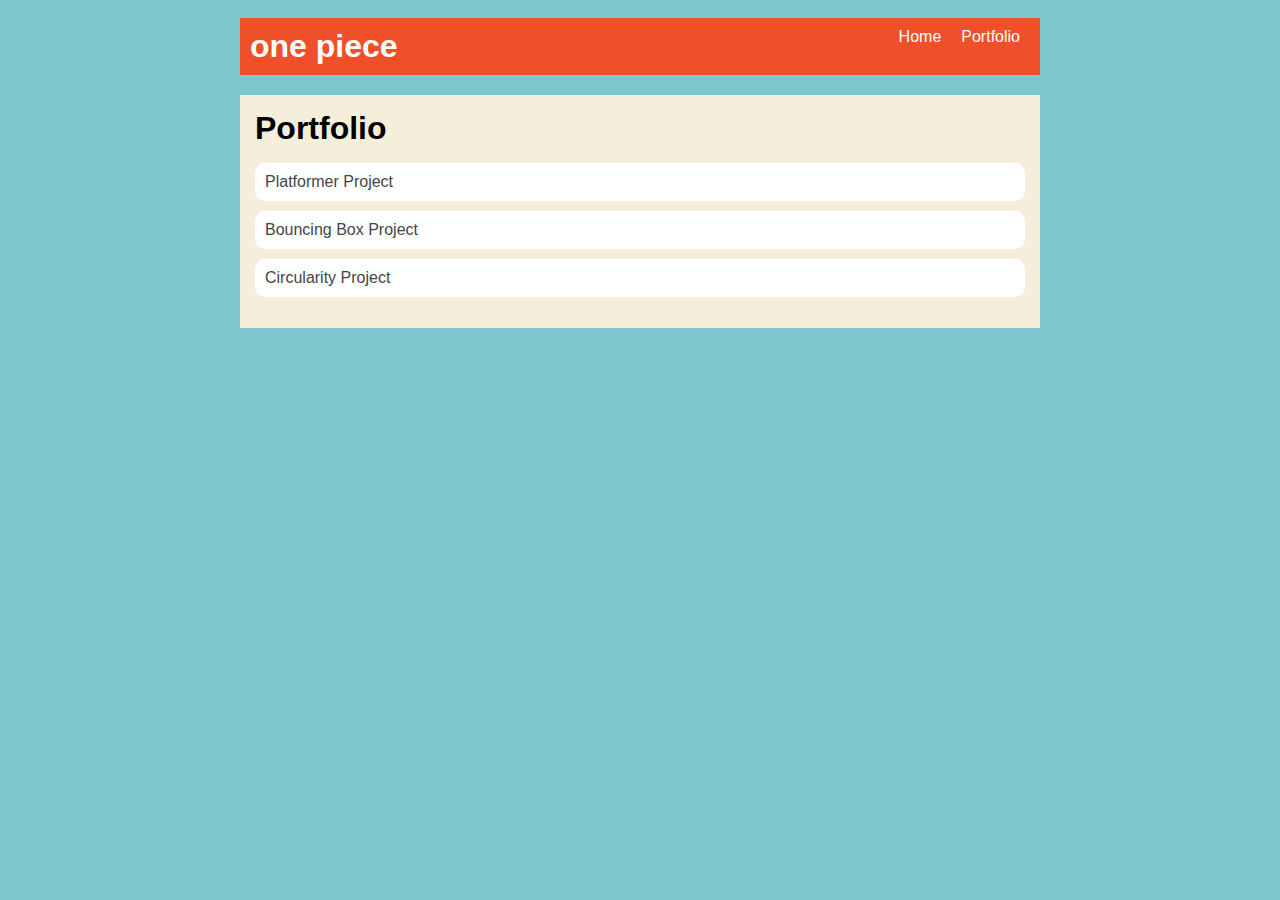
<file: portfolio.html>
<!DOCTYPE html>
<html>
  <head>
    <title>one piece</title>
    <link rel="stylesheet" href="style.css" />
  </head>

  <body>
    <!-- All content goes here -->
    <div id="all-contents">
      <nav>
        <h1>one piece</h1>
        <ul id="nav-ul">
          <li class="nav-li">
            <a href="index.html">Home</a>
          </li>

          <li class="nav-li">
            <a href="portfolio.html">Portfolio</a>
          </li>
        </ul>
      </nav>

      <main>
        <div class="content">
          <h1>Portfolio</h1>
          <ul id="portfolio">
            <li>
              <a href="fsd-projects/platformer/">Platformer Project</a>
            </li>
            <li>
              <a href="fsd-projects/bouncing-box/">Bouncing Box Project</a>
            </li>
            <li>
              <a href="fsd-projects/circularity/">Circularity Project</a>
            </li>
          </ul>
        </div>
      </main>
    </div>
  </body>
</html>
</file>
<file: style.css>
body {
  background: rgb(125, 198, 205);
  color: rgb(45, 45, 45);
  padding: 10px;
  font-family: Arial, sans-serif;
}

#all-contents {
  max-width: 800px;
  margin: auto;
}

/* navigation menu */
nav {
  background: rgb(239, 80, 41);
  margin: 0 auto;
  display: flex;
  padding: 10px;
}

h1 {
  display: flex;
  align-items: center;
  color: white;
  flex: 1;
  margin: 0;
}

#nav-ul {
  list-style-type: none;
  margin: 0;
  padding: 0;
  display: flex;
}

.nav-li {
  display: inline-block;
  padding: 0 10px;
}

a {
  text-decoration: none;
  color: #fff;
}

/* main container area beneath menu */
main {
  background: rgb(245, 238, 219);
  display: flex;
  margin-top: 20px;
}

.sidebar {
  margin-right: 25px;
  padding: 10px;
}

.sidebar-img {
  width: 200px;
}

.content {
  flex: 1;
  padding: 15px;
}

/* interests section styles */
#interests {
  border: 4px silver ridge;
  padding: 8px;
  margin-top: 20px;
}

h2,
h3 {
  margin: 0px;
}
.content h1 {
color: black;
}


#portfolio {
list-style-type: none;
padding-left: 0;
}


#portfolio li {
background: #fff;
padding: 10px;
border-radius: 10px;
margin-bottom: 10px;
}


#portfolio li:hover {
background: #eee;
}


#portfolio a {
text-decoration: none;
color: #454545;
}
</file>
